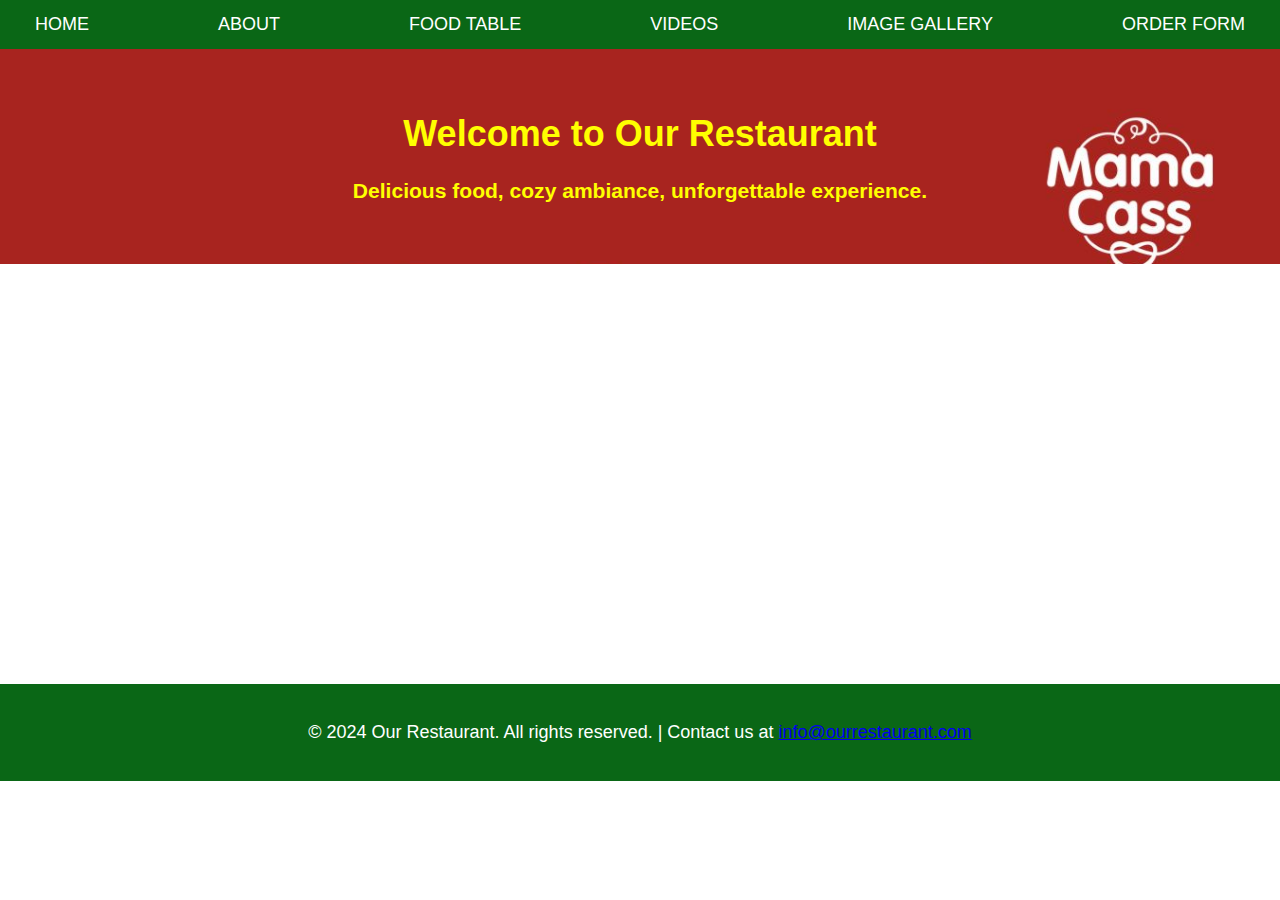
<file: index.html>
<!DOCTYPE html>
<html lang="en">
<head>
    <meta charset="UTF-8">
    <meta name="viewport" content="width=device-width, initial-scale=1.0">
    <title>Restaurant website</title>
    <link rel="stylesheet" href="main.css/index.css">
    
</head>
<body>

    <nav>
        <ul>
            <li><a href="index.html">HOME</a></li>
            <li><a href="about.html">ABOUT</a></li>
            <li><a href="food.html">FOOD TABLE</a></li>
            <li><a href="video.html">VIDEOS</a></li>
            <li><a href="image_gallery.html">IMAGE GALLERY</a></li>
            <li><a href="form_order.html">ORDER FORM</a></li>
        </ul>
    </nav>

           <div class="header">
            <h1>Welcome to Our Restaurant</h1>
            <h3>Delicious food, cozy ambiance, unforgettable experience.</h3>
           </div>

           <div class="hero">
                
           </div>
        
    <footer>
        <p>&copy; 2024 Our Restaurant. All rights reserved. | Contact us at <a href="mailto:info@ourrestaurant.com">info@ourrestaurant.com</a></p>
    </footer>
    
</body>
</html>
</file>
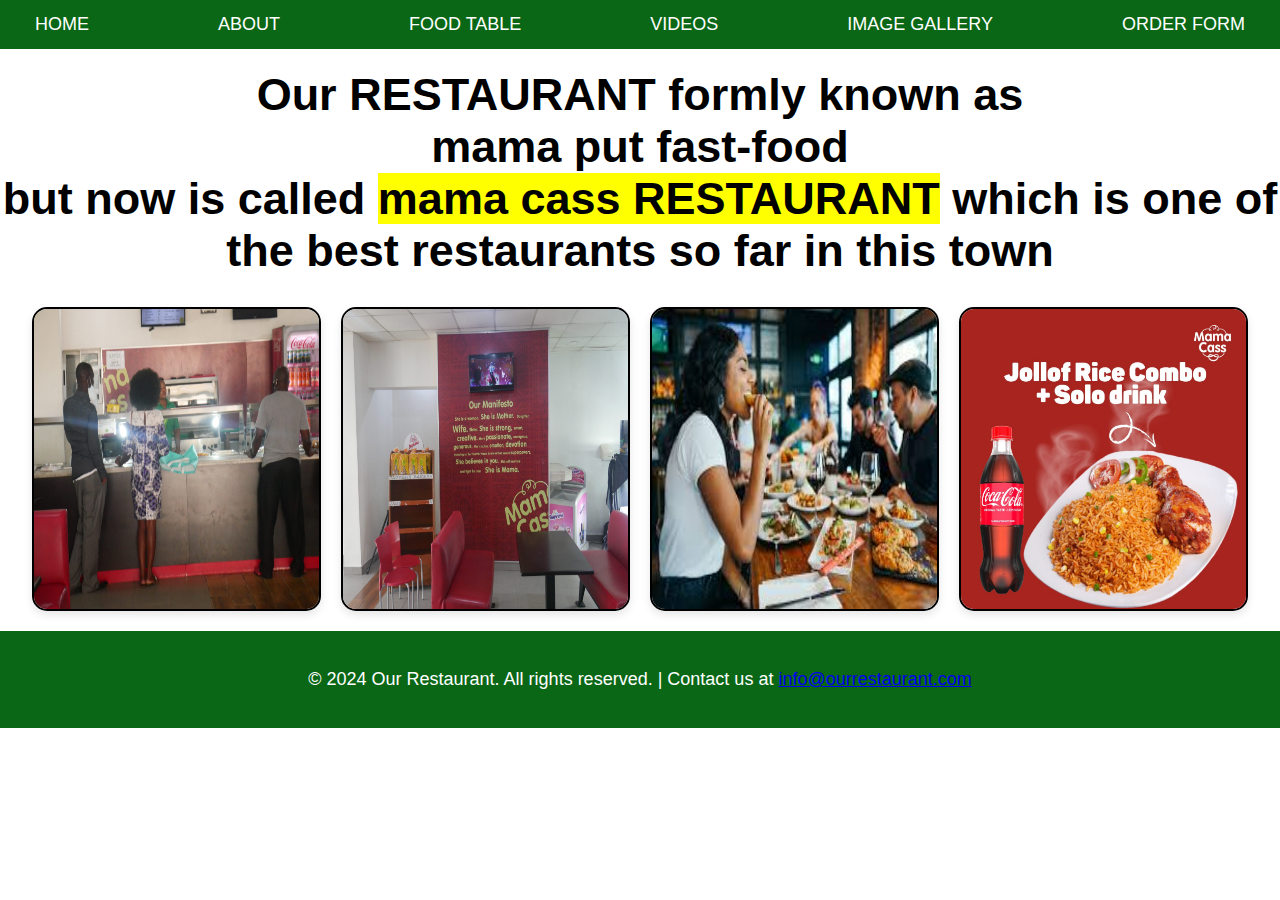
<file: about.html>
<!DOCTYPE html>
<html lang="en">
<head>
    <meta charset="UTF-8">
    <meta name="viewport" content="width=device-width, initial-scale=1.0">
    <title>About the restaurant website</title>
    <link rel="stylesheet" href="main.css/about.css">
   
</head>
<body>

    <nav>
        <ul>
            <li><a href="index.html">HOME</a></li>
            <li><a href="about.html">ABOUT</a></li>
            <li><a href="food.html">FOOD TABLE</a></li>
            <li><a href="video.html">VIDEOS</a></li>
            <li><a href="image_gallery.html">IMAGE GALLERY</a></li>
            <li><a href="form_order.html">ORDER FORM</a></li>
        </ul>
    </nav>
    <h1>Our RESTAURANT formly known as <dt>mama put fast-food</dt> but now is called <b><mark>mama cass RESTAURANT</mark></b>  which is one of the best restaurants so far in this town</h1>

    <div class="img_container">
        <img src="images/P1050575-scaled about us.jpg" width="500" height="300" alt="" class="styled-image">

        <img src="images/P1050776-scaledabout us.jpg" width="500" height="300" alt="" class="styled-image">

        <img src="images/our services image.jpg" width="500" height="300" alt="" class="styled-image">

        <img src="images/mama-cass-combo-jollof.jpg" width="500" height="300" alt="" class="styled-image">
    </div>

         
    <footer>
        <p>&copy; 2024 Our Restaurant. All rights reserved. | Contact us at <a href="mailto:info@ourrestaurant.com">info@ourrestaurant.com</a></p>
    </footer>

</body>
</html>
</file>
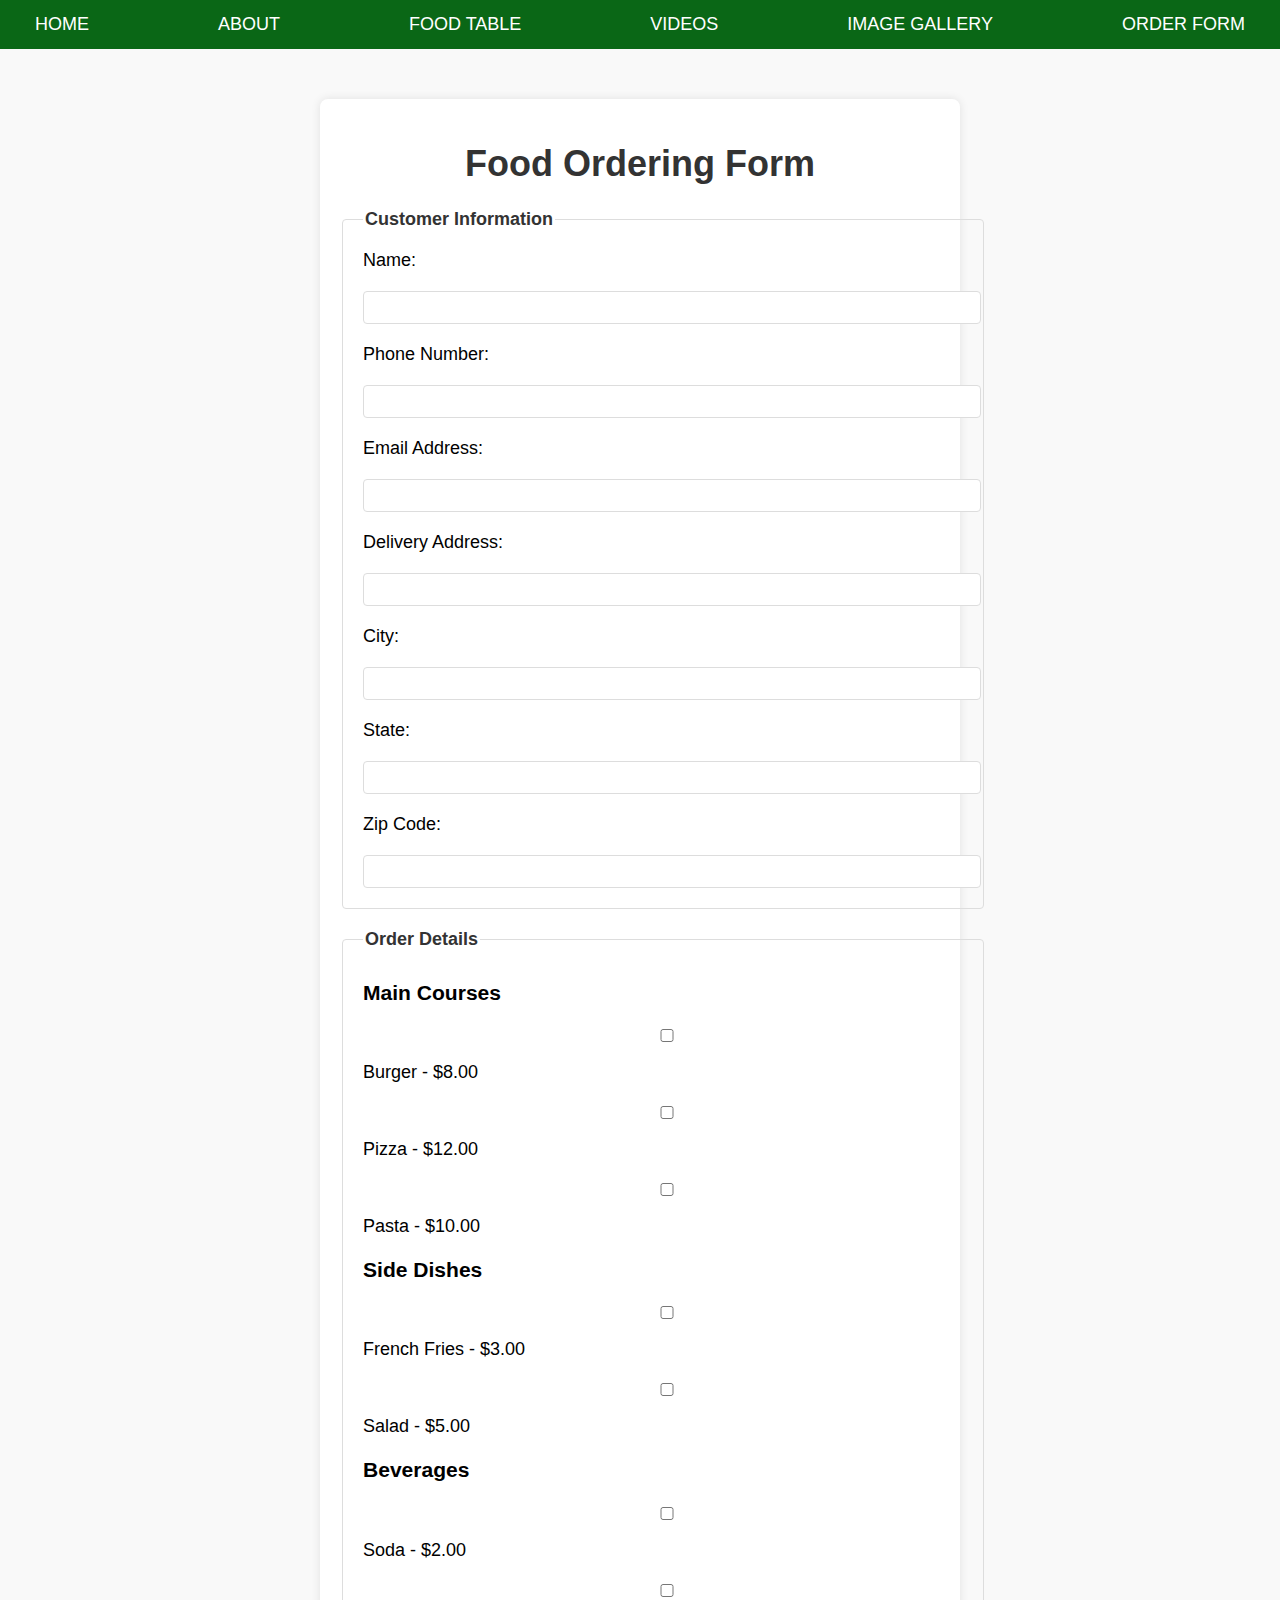
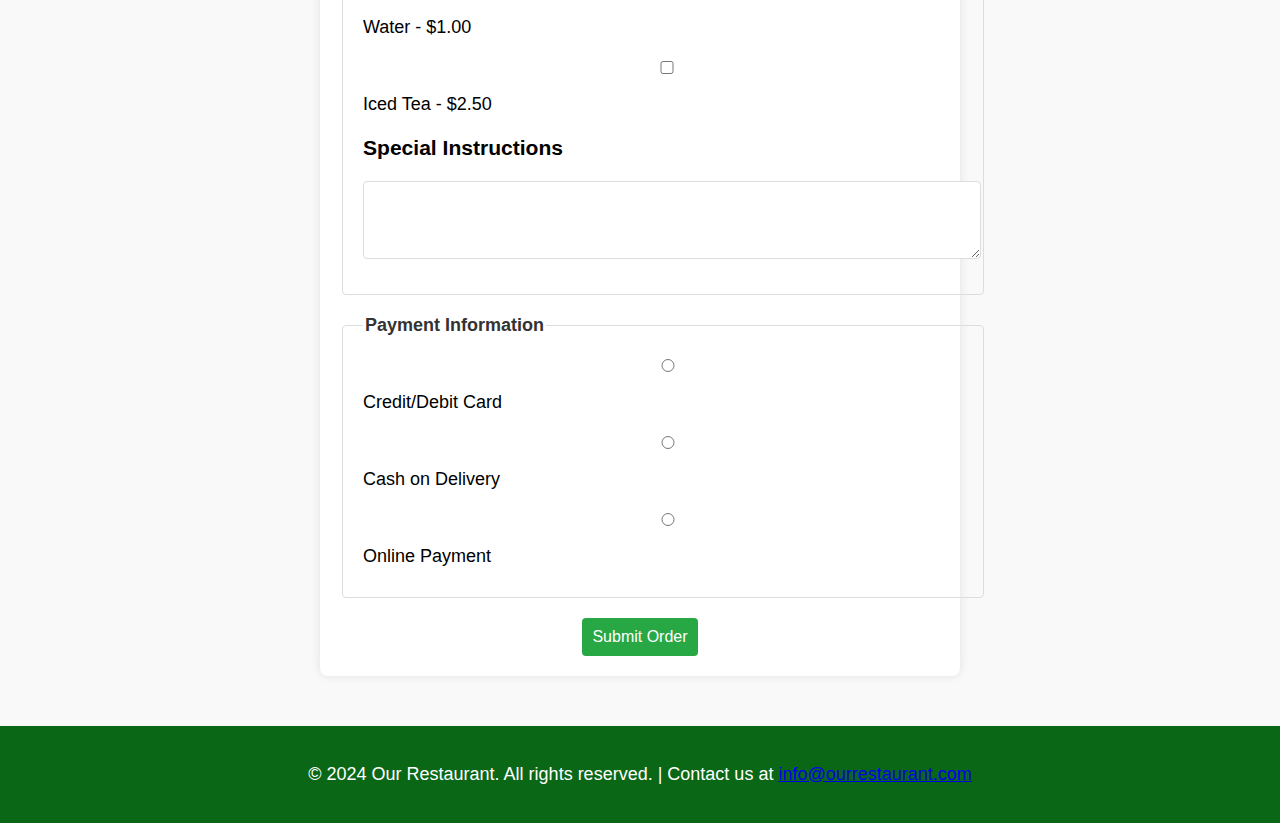
<file: form_order.html>
<!DOCTYPE html>
<html lang="en">
<head>
    <meta charset="UTF-8">
    <meta name="viewport" content="width=device-width, initial-scale=1.0">
    <title>Food Ordering Form</title>
    <link rel="stylesheet" href="main.css/form.css">
</head>
<body>

    <nav>
        <ul>
            <li><a href="index.html">HOME</a></li>
            <li><a href="about.html">ABOUT</a></li>
            <li><a href="food.html">FOOD TABLE</a></li>
            <li><a href="video.html">VIDEOS</a></li>
            <li><a href="image_gallery.html">IMAGE GALLERY</a></li>
            <li><a href="form_order.html">ORDER FORM</a></li>
        </ul>
    </nav>

    <div class="container">
        <h1>Food Ordering Form</h1>
        <form>
            <fieldset>
                <legend>Customer Information</legend>
                <label for="name">Name:</label>
                <input type="text" id="name" name="name" required>
                
                <label for="phone">Phone Number:</label>
                <input type="tel" id="phone" name="phone" required>
                
                <label for="email">Email Address:</label>
                <input type="email" id="email" name="email" required>
                
                <label for="address">Delivery Address:</label>
                <input type="text" id="address" name="address" required>
                
                <label for="city">City:</label>
                <input type="text" id="city" name="city" required>
                
                <label for="state">State:</label>
                <input type="text" id="state" name="state" required>
                
                <label for="zip">Zip Code:</label>
                <input type="text" id="zip" name="zip" required>
            </fieldset>

            <fieldset>
                <legend>Order Details</legend>
                <h3>Main Courses</h3>
                <label><input type="checkbox" name="main_course" value="burger"> Burger - $8.00</label>
                <label><input type="checkbox" name="main_course" value="pizza"> Pizza - $12.00</label>
                <label><input type="checkbox" name="main_course" value="pasta"> Pasta - $10.00</label>

                <h3>Side Dishes</h3>
                <label><input type="checkbox" name="side_dish" value="fries"> French Fries - $3.00</label>
                <label><input type="checkbox" name="side_dish" value="salad"> Salad - $5.00</label>

                <h3>Beverages</h3>
                <label><input type="checkbox" name="beverage" value="soda"> Soda - $2.00</label>
                <label><input type="checkbox" name="beverage" value="water"> Water - $1.00</label>
                <label><input type="checkbox" name="beverage" value="iced_tea"> Iced Tea - $2.50</label>

                <h3>Special Instructions</h3>
                <textarea name="instructions" id="instructions" rows="4"></textarea>
            </fieldset>

            <fieldset>
                <legend>Payment Information</legend>
                <label><input type="radio" name="payment" value="credit_card" required> Credit/Debit Card</label>
                <label><input type="radio" name="payment" value="cash" required> Cash on Delivery</label>
                <label><input type="radio" name="payment" value="online" required> Online Payment</label>
            </fieldset>

            <button type="submit">Submit Order</button>
        </form>
    </div>
        
    <footer>
        <p>&copy; 2024 Our Restaurant. All rights reserved. | Contact us at <a href="mailto:info@ourrestaurant.com">info@ourrestaurant.com</a></p>
    </footer>
</body>
</html>
</file>
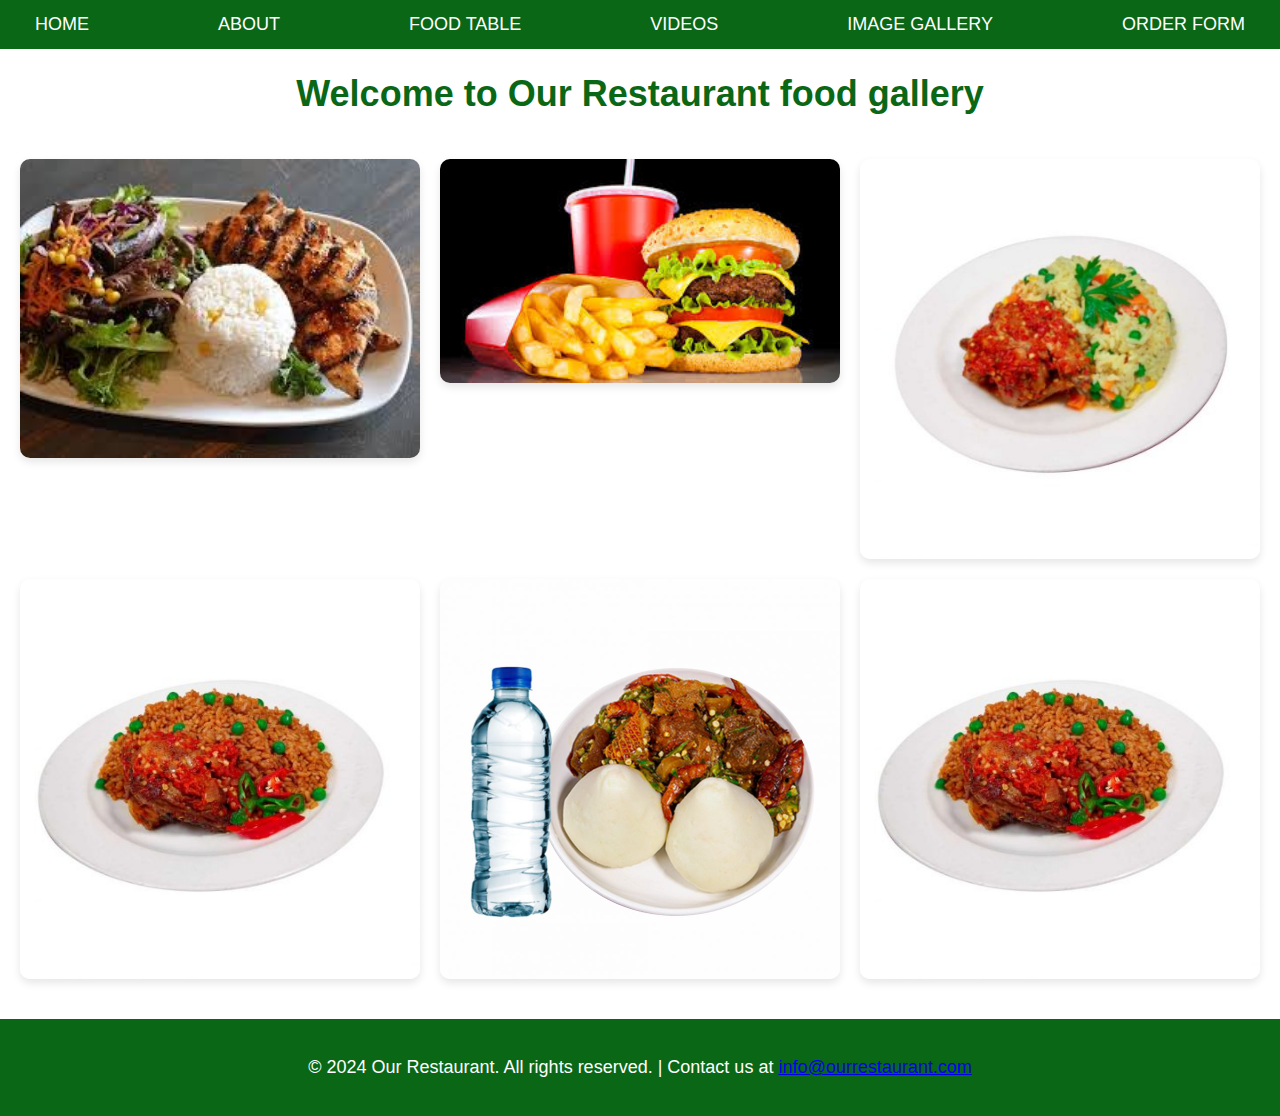
<file: image_gallery.html>
<!DOCTYPE html>
<html lang="en">
<head>
    <meta charset="UTF-8">
    <meta name="viewport" content="width=device-width, initial-scale=1.0">
    <title>Restaurant website</title>
    <link rel="stylesheet" href="main.css/gallery.css">
</head>
<body>

    <nav>
        <ul>
            <li><a href="index.html">HOME</a></li>
            <li><a href="about.html">ABOUT</a></li>
            <li><a href="food.html">FOOD TABLE</a></li>
            <li><a href="video.html">VIDEOS</a></li>
            <li><a href="image_gallery.html">IMAGE GALLERY</a></li>
            <li><a href="form_order.html">ORDER FORM</a></li>
        </ul>
    </nav>

    <h1>Welcome to Our Restaurant food gallery</h1>
    
    <div class="gallery">
        <img src="images/food image 2.jpg" alt="Dish 1">
        <img src="images/food image.jpg" alt="Dish 2">
        <img src="images/Fried rice combo.jpg" alt="Dish 3">
        <img src="images/jollof rice combo.jpg" alt="Dish 4">
        <img src="images/swallow combo.jpg" alt="Dish 4">
        <img src="images/jollof rice combo.jpg" alt="Dish 4">
    </div>

    <footer>
        <p>&copy; 2024 Our Restaurant. All rights reserved. | Contact us at <a href="mailto:info@ourrestaurant.com">info@ourrestaurant.com</a></p>
    </footer>

    
</body>
</html>
</file>
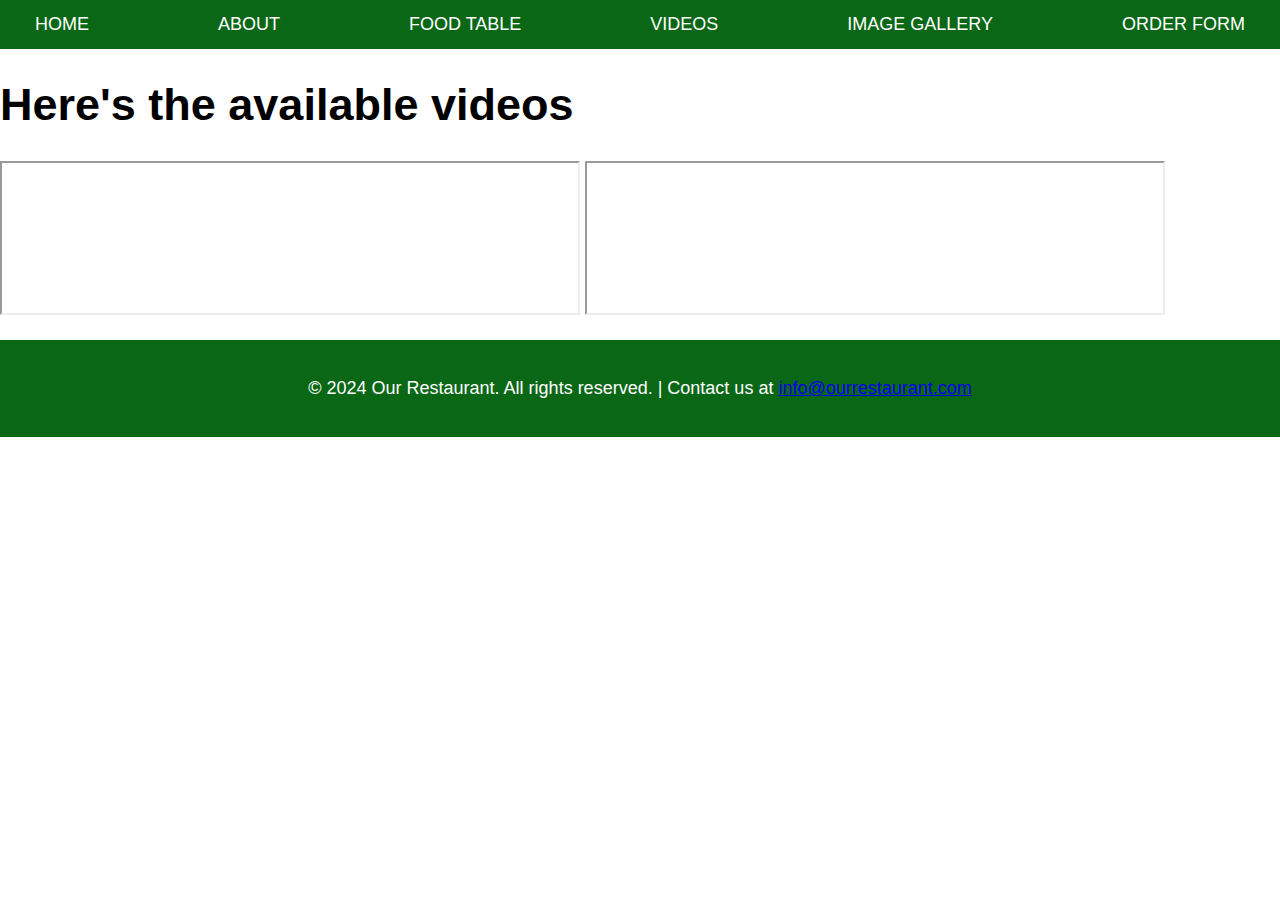
<file: video.html>
<!DOCTYPE html>
<html lang="en">
<head>
    <meta charset="UTF-8">
    <meta name="viewport" content="width=device-width, initial-scale=1.0">
    <title>Videos Available for the Restaurant</title>
    <link rel="stylesheet" href="main.css/video.css">
</head>
<body>

    <nav>
        <ul>
            <li><a href="index.html">HOME</a></li>
            <li><a href="about.html">ABOUT</a></li>
            <li><a href="food.html">FOOD TABLE</a></li>
            <li><a href="video.html">VIDEOS</a></li>
            <li><a href="image_gallery.html">IMAGE GALLERY</a></li>
            <li><a href="form_order.html">ORDER FORM</a></li>
        </ul>
    </nav>
    
    <h1>Here's the available videos</h1>
    
    <div class="video-container">
        <iframe width="600" height="300" src="https://www.youtube.com/embed/zbXaZ4G-Fts?si=Y6nxwazS4sl584iK" title="YouTube video player" allow="accelerometer; autoplay; clipboard-write; encrypted-media; gyroscope; picture-in-picture; web-share" referrerpolicy="strict-origin-when-cross-origin" allowfullscreen></iframe>
        
        <iframe width="600" height="300" src="https://www.youtube.com/embed/2ZLCMNq37D4?si=DvqGBMF3wqD4u3Yj" title="YouTube video player" allow="accelerometer; autoplay; clipboard-write; encrypted-media; gyroscope; picture-in-picture; web-share" referrerpolicy="strict-origin-when-cross-origin" allowfullscreen></iframe>
    </div>
    <footer>
        <p>&copy; 2024 Our Restaurant. All rights reserved. | Contact us at <a href="mailto:info@ourrestaurant.com">info@ourrestaurant.com</a></p>
    </footer>

</body>
</html>
</file>
<file: main.css/index.css>
body {
    font-family: Arial, sans-serif;
    margin: 0;
    padding: 0;
}
nav {
    background-color: #0a6716;
    color: #fff;
}
nav ul {
    list-style-type: none;
    padding: 0;
    margin: 0;
    display: flex;
    justify-content: center;
}
nav ul li {
    margin: 0 15px;
}
nav ul li a {
    color: #fff;
    text-decoration: none;
    padding: 14px 20px;
    display: block;
}
nav ul li a:hover {
    background-color: #e71818;
}
.header{
    text-align: center;
    color: yellow;
    font-weight: 800;
}
.header{
    background-image: url('../images/mama-cass-combo-noble-rice.jpg');
    position: relative;
    background-repeat: no-repeat;
    background-size: cover;
    padding: 500px;

}
footer {
    text-align: center;
    padding: 20px;
    background-color: #0a6716;
    margin-top: 20px;
    color: #fff;
}

/* Small screens (phones, 600px and down) */
@media only screen and (max-width: 600px) {
    body {
        font-size: 14px;
    }

    nav ul {
        flex-direction: column;
        text-align: center;
    }

    .header {
        padding: 20px;
    }

    .hero {
        height: 200px;
    }
}

/* Medium screens (tablets, 600px to 1024px) */
@media only screen and (min-width: 601px) and (max-width: 1024px) {
    body {
        font-size: 16px;
    }

    nav ul {
        flex-direction: row;
        justify-content: space-around;
    }

    .header {
        padding: 30px;
    }

    .hero {
        height: 300px;
    }
}

/* Large screens (desktops, 1024px and up) */
@media only screen and (min-width: 1025px) {
    body {
        font-size: 18px;
    }

    nav ul {
        flex-direction: row;
        justify-content: space-between;
    }

    .header {
        padding: 40px;
    }

    .hero {
        height: 400px;
    }
}
</file>
<file: main.css/about.css>
body {
    font-family: Arial, sans-serif;
    margin: 0;
    padding: 0;
}
nav {
    background-color: #0a6716;
    color: #fff;
}
nav ul {
    list-style-type: none;
    padding: 0;
    margin: 0;
    display: flex;
    justify-content: center;
}
nav ul li {
    margin: 0 15px;
}
nav ul li a {
    color: #fff;
    text-decoration: none;
    padding: 14px 20px;
    display: block;
}
nav ul li a:hover {
    background-color: #e71818;
}


h1 {
    text-align: center;
    margin-top: 20px;
    font-size: 2em;
}

.img_container {
    display: flex;
    flex-wrap: wrap;
    justify-content: center;
    gap: 20px;
    margin: 20px;
}

.styled-image {
    border: 2px solid #000;
    border-radius: 15px; 
    box-shadow: 0 4px 8px rgba(0, 0, 0, 0.1); 
    max-width: 100%; 
}
footer {
    text-align: center;
    padding: 20px;
    background-color: #0a6716;
    margin-top: 20px;
    color: #fff;
}

/* Media Queries */
/* Small screens (phones, 600px and down) */
@media only screen and (max-width: 600px) {
   
    body {
        font-size: 14px;
    }

    nav ul {
        flex-direction: column;
        text-align: center;
    }
   
    h1 {
        font-size: 1.5em;
        padding: 0 10px;
    }

    .img_container img {
        max-width: 100%;
    }
}

/* Medium screens (tablets, 600px to 1024px) */
@media only screen and (min-width: 601px) and (max-width: 1024px) {
    h1 {
        font-size: 2em;
    }

    .img_container img {
        max-width: 48%;
    }
}

/* Large screens (desktops, 1024px and up) */
@media only screen and (min-width: 1025px) {
    
    body {
        font-size: 18px;
    }

    nav ul {
        flex-direction: row;
        justify-content: space-between;
    }
    h1 {
        font-size: 2.5em;
    }

    .img_container img {
        max-width: 23%;
    }
}
</file>
<file: main.css/form.css>
body {
    font-family: Arial, sans-serif;
    background-color: #f9f9f9;
    margin: 0;
    padding: 0;
}
nav {
    background-color: #0a6716;
    color: #fff;
}
nav ul {
    list-style-type: none;
    padding: 0;
    margin: 0;
    display: flex;
    justify-content: center;
}
nav ul li {
    margin: 0 15px;
}
nav ul li a {
    color: #fff;
    text-decoration: none;
    padding: 14px 20px;
    display: block;
}
nav ul li a:hover {
    background-color: #e71818;
    text-decoration:3px solid #0a6716 overline;
}

.container {
    max-width: 600px;
    margin: 50px auto;
    padding: 20px;
    background-color: #ffffff;
    box-shadow: 0 0 10px rgba(0, 0, 0, 0.1);
    border-radius: 8px;
}

h1 {
    text-align: center;
    color: #333333;
}

form {
    display: flex;
    flex-direction: column;
}

fieldset {
    margin-bottom: 20px;
    border: 1px solid #dddddd;
    border-radius: 4px;
    padding: 10px 20px;
}

legend {
    font-weight: bold;
    color: #333333;
}

label {
    display: block;
    margin: 10px 0 5px;
}

input[type="text"],
input[type="tel"],
input[type="email"],
textarea {
    width: 100%;
    padding: 8px;
    margin-bottom: 10px;
    border: 1px solid #dddddd;
    border-radius: 4px;
}

textarea {
    resize: vertical;
}

input[type="checkbox"],
input[type="radio"] {
    margin-right: 10px;
}

button {
    padding: 10px;
    background-color: #28a745;
    color: #ffffff;
    border: none;
    border-radius: 4px;
    cursor: pointer;
    font-size: 16px;
}

button:hover {
    background-color: #f33497;
}
footer {
    text-align: center;
    padding: 20px;
    background-color: #0a6716;
    margin-top: 20px;
    color: #fff;
}

/* Small screens (phones, 600px and down) */
@media only screen and (max-width: 600px) {
    body {
        font-size: 14px;
    }

    nav ul {
        flex-direction: column;
        text-align: center;
    }

    .container {
        padding: 10px;
    }

    form {
        display: flex;
        flex-direction: column;
    }

    fieldset {
        margin-bottom: 10px;
    }

    label, input, textarea {
        width: 100%;
        margin-bottom: 10px;
    }

    button {
        width: 100%;
    }
}

/* Medium screens (tablets, 600px to 1024px) */
@media only screen and (min-width: 601px) and (max-width: 1024px) {
    body {
        font-size: 16px;
    }

    nav ul {
        flex-direction: row;
        justify-content: space-around;
    }

    .container {
        padding: 15px;
    }

    form {
        display: flex;
        flex-direction: column;
    }

    fieldset {
        margin-bottom: 15px;
    }

    label, input, textarea {
        width: 100%;
        margin-bottom: 15px;
    }

    button {
        width: 100%;
    }
}

/* Large screens (desktops, 1024px and up) */
@media only screen and (min-width: 1025px) {
    body {
        font-size: 18px;
    }

    nav ul {
        flex-direction: row;
        justify-content: space-between;
    }

    .container {
        padding: 20px;
    }

    form {
        display: flex;
        flex-direction: column;
        align-items: flex-start;
    }

    fieldset {
        margin-bottom: 20px;
        width: 100%;
    }

    label, input, textarea {
        width: 100%;
        margin-bottom: 20px;
    }

    button {
        width: auto;
        align-self: center;
    }
}
</file>
<file: main.css/gallery.css>
body {
    font-family: Arial, sans-serif;
    margin: 0;
    padding: 0;
}
nav {
    background-color: #0a6716;
    color: #fff;
}
nav ul {
    list-style-type: none;
    padding: 0;
    margin: 0;
    display: flex;
    justify-content: center;
}
nav ul li {
    margin: 0 15px;
}
nav ul li a {
    color: #fff;
    text-decoration: none;
    padding: 14px 20px;
    display: block;
}
nav ul li a:hover {
    background-color: #e71818;
    text-decoration:3px solid #0a6716 overline;
}
h1{
    text-align: center;
    color: #0a6716;
}
.gallery {
    display: flex;
    flex-wrap: wrap;
    justify-content: center;
    gap: 10px;
    margin: 20px 0;
}
.gallery img {
    width: 300px;
    height: 200px;
    object-fit: cover;
    border-radius: 10px;
    box-shadow: 0 4px 8px rgba(0, 0, 0, 0.1);
}
footer {
    text-align: center;
    padding: 20px;
    background-color: #0a6716;
    margin-top: 20px;
    color: #fff;
}

/* Small screens (phones, 600px and down) */
@media only screen and (max-width: 600px) {
    body {
        font-size: 14px;
    }

    nav ul {
        flex-direction: column;
        text-align: center;
    }

    .gallery {
        display: grid;
        grid-template-columns: 1fr;
        gap: 10px;
        padding: 10px;
    }

    .gallery img {
        width: 100%;
        height: auto;
    }
}

/* Medium screens (tablets, 600px to 1024px) */
@media only screen and (min-width: 601px) and (max-width: 1024px) {
    body {
        font-size: 16px;
    }

    nav ul {
        flex-direction: row;
        justify-content: space-around;
    }

    .gallery {
        display: grid;
        grid-template-columns: 1fr 1fr;
        gap: 15px;
        padding: 15px;
    }

    .gallery img {
        width: 100%;
        height: auto;
    }
}

/* Large screens (desktops, 1024px and up) */
@media only screen and (min-width: 1025px) {
    body {
        font-size: 18px;
    }

    nav ul {
        flex-direction: row;
        justify-content: space-between;
    }

    .gallery {
        display: grid;
        grid-template-columns: 1fr 1fr 1fr;
        gap: 20px;
        padding: 20px;
    }

    .gallery img {
        width: 100%;
        height: auto;
    }
}
</file>
<file: main.css/video.css>
body {
    font-family: Arial, sans-serif;
    margin: 0;
    padding: 0;
}
nav {
    background-color: #0a6716;
    color: #fff;
}
nav ul {
    list-style-type: none;
    padding: 0;
    margin: 0;
    display: flex;
    justify-content: center;
}
nav ul li {
    margin: 0 15px;
}
nav ul li a {
    color: #fff;
    text-decoration: none;
    padding: 14px 20px;
    display: block;
}
nav ul li a:hover {
    background-color: #e71818;
    text-decoration:3px solid #0a6716 overline;
}
footer {
    text-align: center;
    padding: 20px;
    background-color: #0a6716;
    margin-top: 20px;
    color: #fff;
}

/* Media Queries */
/* Small screens (phones, 600px and down) */
@media only screen and (max-width: 600px) {
   
    body {
        font-size: 14px;
    }

    nav ul {
        flex-direction: column;
        text-align: center;
    }
   
    h1 {
        font-size: 1.5em;
        padding: 0 10px;
    }

    .video-container iframe {
        width: 100%;
        height: auto;
    }
}

/* Medium screens (tablets, 600px to 1024px) */
@media only screen and (min-width: 601px) and (max-width: 1024px) {
    body {
        font-size: 16px;
    }

    nav ul {
        flex-direction: row;
        justify-content: space-around;
    }
    
    h1 {
        font-size: 2em;
    }

    .video-container iframe {
        width: 48%;
        height: auto;
    }
}

/* Large screens (desktops, 1024px and up) */
@media only screen and (min-width: 1025px) {
    
    body {
        font-size: 18px;
    }

    nav ul {
        flex-direction: row;
        justify-content: space-between;
    }
    h1 {
        font-size: 2.5em;
    }

    .video-container iframe {
        width: 45%;
        height: auto;
    }
}
</file>
